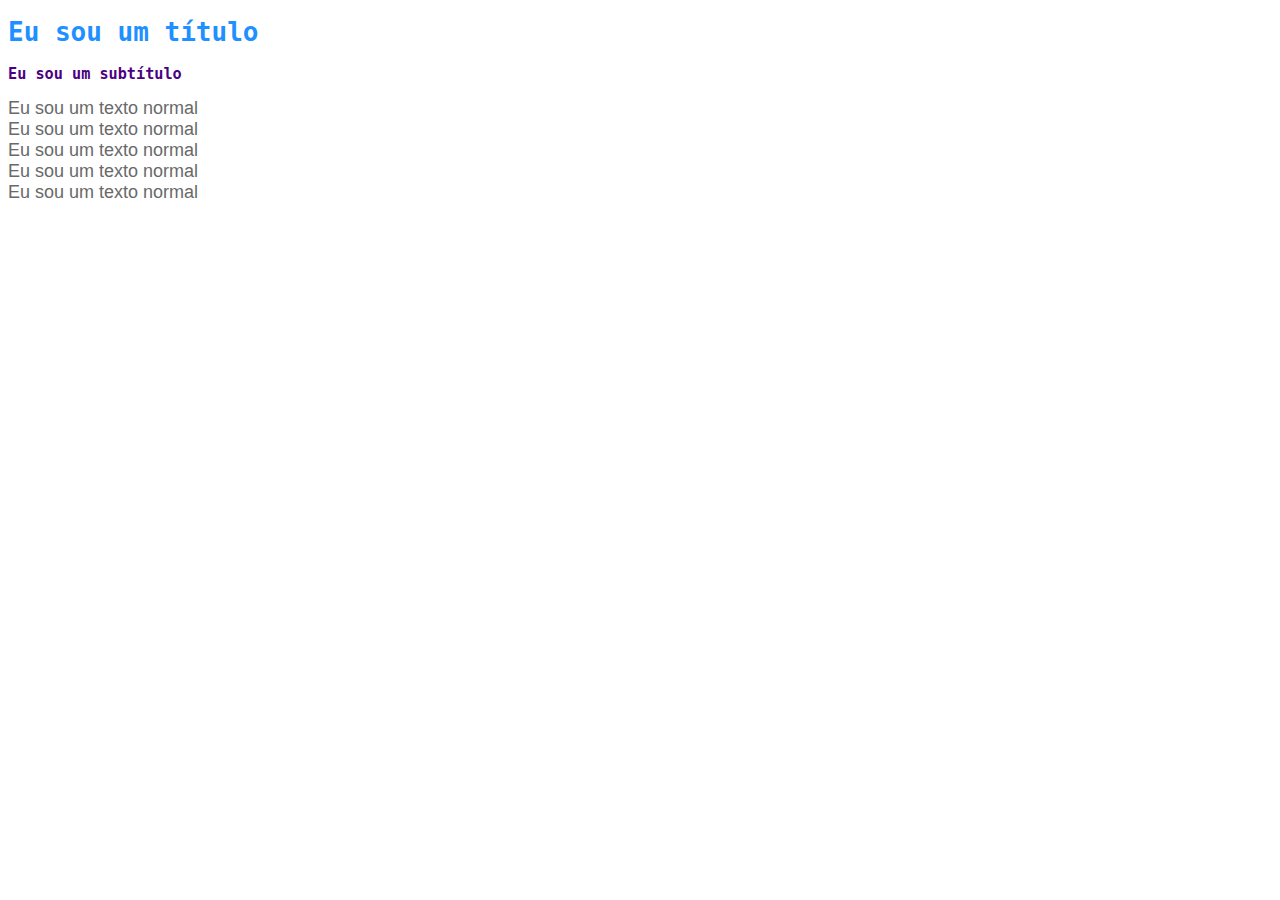
<file: index.html>
<!DOCTYPE html>
<html lang="en">
<head>
  <meta charset="UTF-8">
  <meta http-equiv="X-UA-Compatible" content="IE=edge">
  <meta name="viewport" content="width=device-width, initial-scale=1.0">
  <title>Projeto IOT Revolucionário</title>
  <style>
    h1 {
      color: dodgerblue; font-family: monospace;
    }

    h3 {
      color: indigo; font-family: monospace;
    }
    
    span {
      color: dimgray; font-family: Arial; font-size: 18px;
    }
  </style>
</head>
<body>
  <h1>Eu sou um título</h1>
  <h3>Eu sou um subtítulo</h3>
  <span>Eu sou um texto normal</span><br>
  <span>Eu sou um texto normal</span><br>
  <span>Eu sou um texto normal</span><br>
  <span>Eu sou um texto normal</span><br>
  <span>Eu sou um texto normal</span><br>
</body>
</html>
</file>
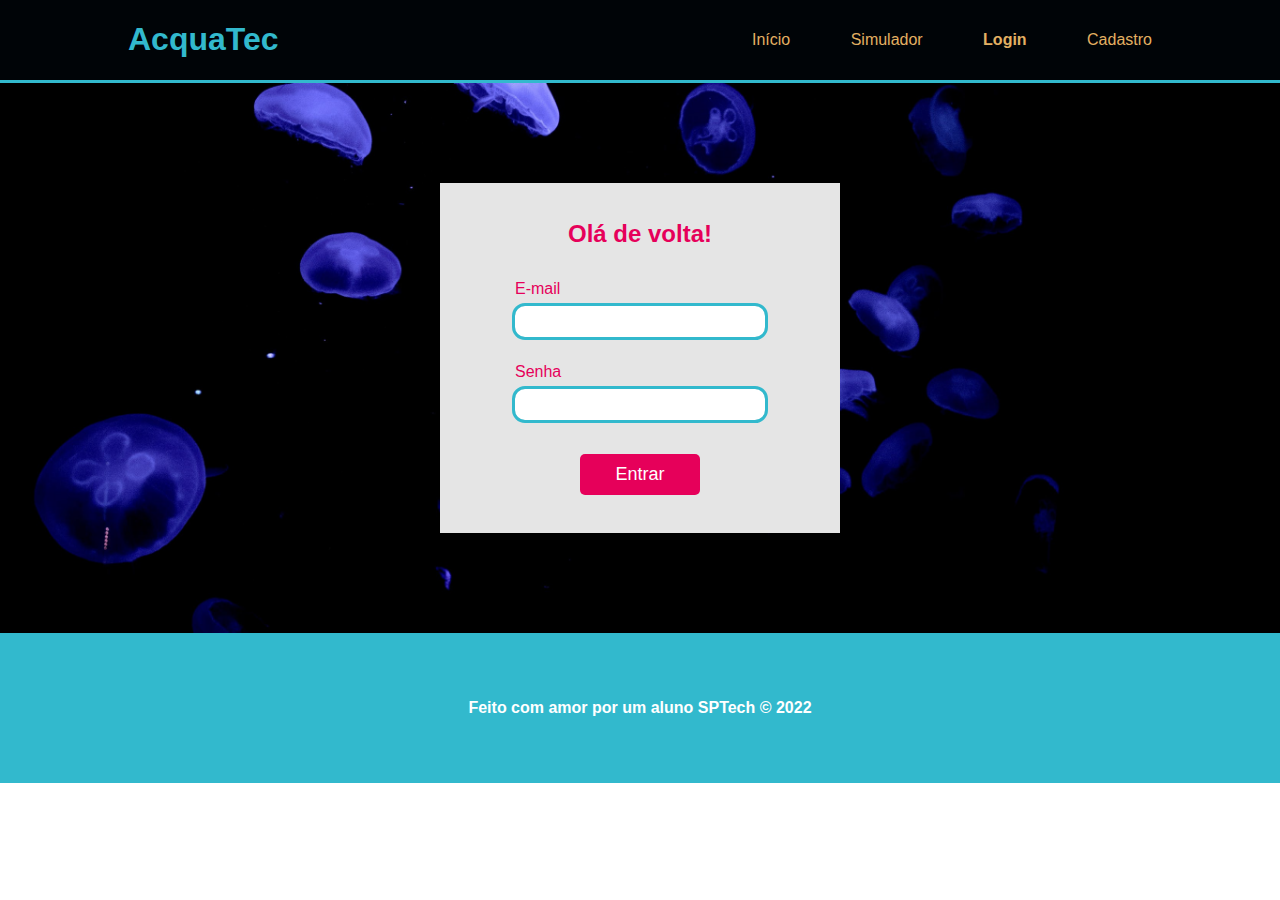
<file: login.html>
<!DOCTYPE html>
<html lang="en">
<head>
  <meta charset="UTF-8">
  <meta http-equiv="X-UA-Compatible" content="IE=edge">
  <meta name="viewport" content="width=device-width, initial-scale=1.0">
  <title>AcquaTec | Login</title>
  <link rel="stylesheet" href="style.css">
  <link rel="preconnect" href="https://fonts.googleapis.com">
  <link rel="preconnect" href="https://fonts.gstatic.com" crossorigin>
  <link href="https://fonts.googleapis.com/css2?family=Barlow:ital,wght@0,100;0,200;0,300;0,400;0,500;0,600;0,700;0,800;0,900;1,100;1,200;1,300;1,400;1,500;1,600;1,700;1,800;1,900&display=swap" rel="stylesheet">
</head>
<body>
  <div class="header">
    <div class="container">
      <h1>AcquaTec</h1>
      <ul class="navbar">
        <li><a href="index.html">Início</a></li>
        <li><a href="#">Simulador</a></li>
        <li class="agora"><a href="#">Login</a></li>
        <li><a href="#">Cadastro</a></li>
      </ul>
    </div>
  </div>

  <div class="banner">
    <div class="container login">
      <div class="card">
        <h2>Olá de volta!</h2>
        <form>
          <label for="emailInput">E-mail</label><input type="text" id="emailInput"><br>
          <label for="senhaInput">Senha</label><input type="password" id="senhaInput"><br>
          <button type="button">Entrar</button>
        </form>
      </div>
    </div>
  </div>

  <div class="footer">
    <div class="container">
      <h4>Feito com amor por um aluno SPTech &copy; 2022</h4>
    </div>
  </div>
</body>
</html>
</file>
<file: style.css>
body {
  margin: 0;
  padding: 0;
  font-family: 'Exo 2', sans-serif;
}

.header {
  background-color: #000407;
  color: #32B9CD;
  border-bottom: 3px solid #32B9CD;
}

.container {
  width: 80%;
  margin: 0 auto;
}

.header .container {
  display: flex;
  justify-content: space-between;
}

.navbar {
 display: flex;
 list-style: none;
 width: 400px;
 justify-content: space-between; 
 align-items: center;
}

.navbar a {
  text-decoration: none;
  color: #E3B062;
}

.agora {
  font-weight: bold;
}

.banner {
  background-image: url('imgs/bg-jelly-fish-para_outras_pags.png');
  background-size: cover;
}

.banner .container {
  height: 550px;
  display: flex;
  color: white;
  align-items: center;
}

.banner .container.login {
  justify-content: center;
}

.banner p {
 font-size: 36px;
 width: 280px;
 margin-left: 20%; 
}

.footer {
  background-color: #32B9CD;
  color: white;
}

.footer .container {
  display: flex;
  height: 150px;
  align-items: center;
  justify-content: center;
}

.card {
  background-color: #E5E5E5;
  color: #E6005A;
  width: 400px;
  height: 350px;
  display: flex;
  flex-direction: column;
  align-items: center;
  justify-content: center;
}

.card h2 {
  margin: 0;
}

form {
  display: flex;
  flex-direction: column;
  margin-top: 24px;
  width: 250px;
}

form label {
  margin-top: 8px;
}

form input {
  margin-top: 8px;
  outline: 3px solid #32B9CD;
  border: 0;
  padding: 8px;
  border-radius: 10px;
}

form button {
 margin-top: 16px;
 background-color: #E6005A;
 color: white;
 padding: 10px 15px;
 width: 120px;
 align-self: center;
 font-size: 18px;
 border: 0;
 border-radius: 5px;
 cursor: pointer;
}
</file>
